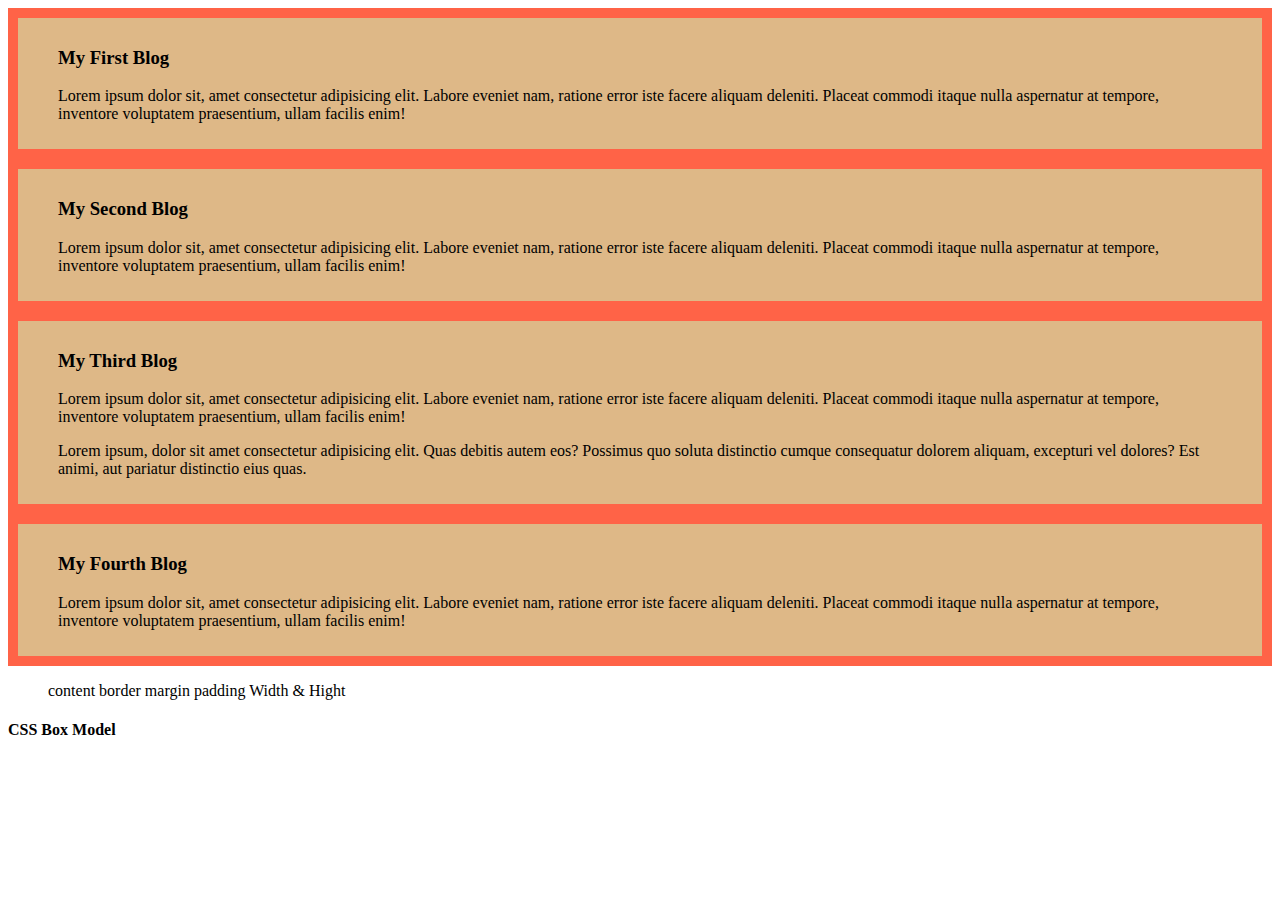
<file: CSS/blog.html>
<!DOCTYPE html>
<html lang="en">
<head>
    <meta charset="UTF-8">
    <meta name="viewport" content="width=device-width, initial-scale=1.0">
    <title>My Developer Blogs</title>
<style>
    *{max-resolution: 10px ;}
    .blog{background-color: burlywood;
    border: 10px solid tomato ;
    border-radius:20px 
    padding-left: 30px;
    padding: 10px 40px;} 
</style>
</head>
<body>
    <div class="blog">
        <h3>My First Blog  </h3>    
        <p>Lorem ipsum dolor sit, amet consectetur adipisicing elit. Labore eveniet nam, ratione error iste facere aliquam deleniti. Placeat commodi itaque nulla aspernatur at tempore, inventore voluptatem praesentium, ullam facilis enim!</p>
    </div>
    <div class="blog">
        <h3>My Second Blog  </h3>    
        <p>Lorem ipsum dolor sit, amet consectetur adipisicing elit. Labore eveniet nam, ratione error iste facere aliquam deleniti. Placeat commodi itaque nulla aspernatur at tempore, inventore voluptatem praesentium, ullam facilis enim!</p>
    </div>
    <div class="blog">
        <h3>My Third Blog  </h3>    
        <p>Lorem ipsum dolor sit, amet consectetur adipisicing elit. Labore eveniet nam, ratione error iste facere aliquam deleniti. Placeat commodi itaque nulla aspernatur at tempore, inventore voluptatem praesentium, ullam facilis enim!</p>
    <p>Lorem ipsum, dolor sit amet consectetur adipisicing elit. Quas debitis autem eos? Possimus quo soluta distinctio cumque consequatur dolorem aliquam, excepturi vel dolores? Est animi, aut pariatur distinctio eius quas.</p>
    </div>
    <div class="blog">
        <h3>My Fourth Blog  </h3>    
        <p>Lorem ipsum dolor sit, amet consectetur adipisicing elit. Labore eveniet nam, ratione error iste facere aliquam deleniti. Placeat commodi itaque nulla aspernatur at tempore, inventore voluptatem praesentium, ullam facilis enim!</p>
    </div>
    <ol>
        content
        border
        margin
        padding
        Width & Hight   
    </ol>
    <h4>CSS Box Model</h4>
</body>
</html>
</file>
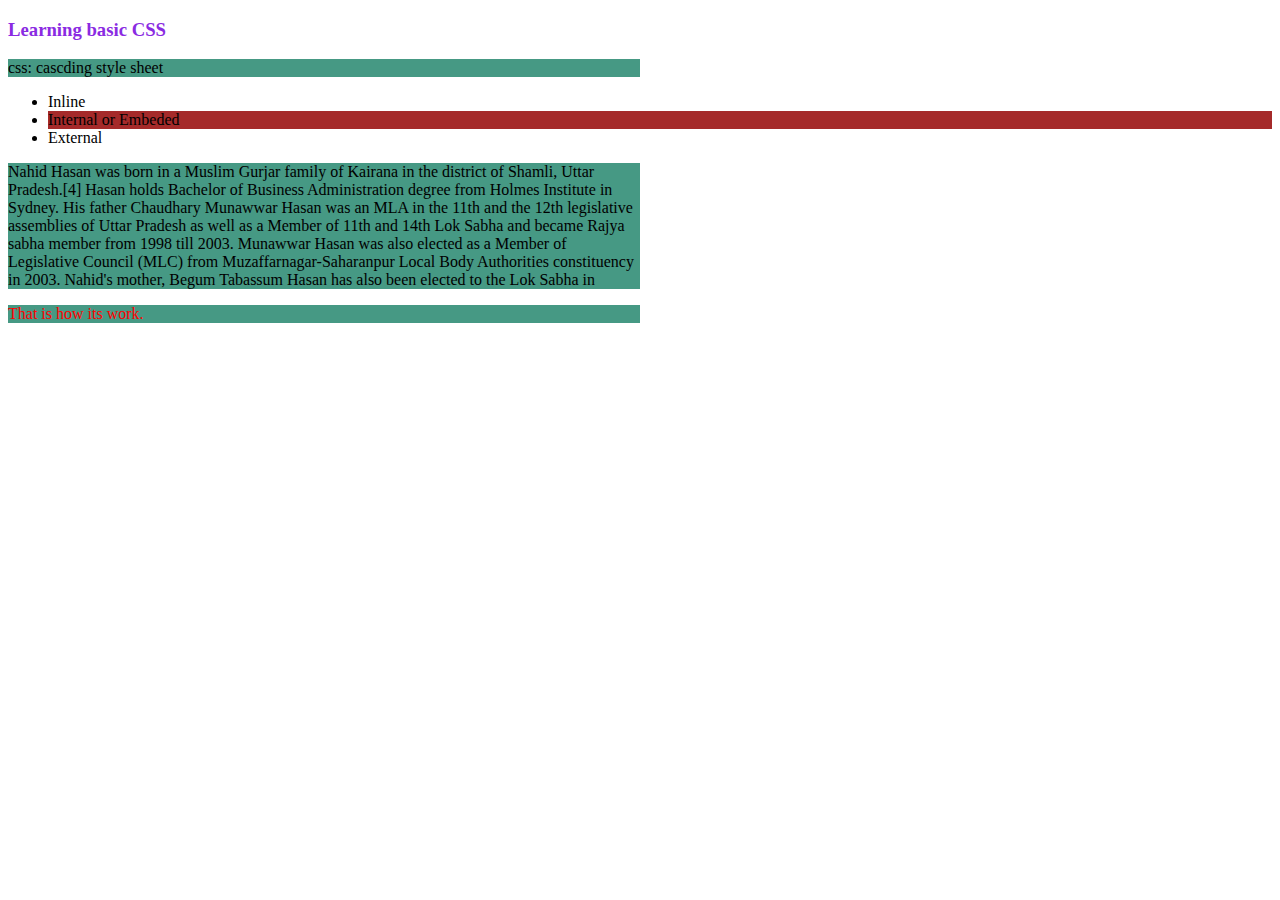
<file: CSS/color.html>
<!DOCTYPE html>
<html lang="en">
<head>
    <meta charset="UTF-8">
    <meta name="viewport" content="width=device-width, initial-scale=1.0">
    <title>Explore Basic CSS</title>
<style>
    .bok{text-emphasis-color: yellow;}
    #short{color:red}
   p{background-color: rgb(70, 153, 132);
   width: 50%;}
</style>
</head>
<body>
   <h3 style="color:blueviolet"> Learning basic CSS</h3>
   <P class="bok"> css: cascding style sheet</P> 
   <ul>
<li> Inline </li>
<li style="background-color: brown;"> Internal or Embeded</li>
<li> External</li>
   </ul>

   <p class="bok"> Nahid Hasan was born in a Muslim Gurjar family of Kairana in the district of Shamli, Uttar Pradesh.[4]

    Hasan holds Bachelor of Business Administration degree from Holmes Institute in Sydney. His father Chaudhary Munawwar Hasan was an MLA in the 11th and the 12th legislative assemblies of Uttar Pradesh as well as a Member of 11th and 14th Lok Sabha and became Rajya sabha member from 1998 till 2003. Munawwar Hasan was also elected as a Member of Legislative Council (MLC) from Muzaffarnagar-Saharanpur Local Body Authorities constituency in 2003. Nahid's mother, Begum Tabassum Hasan has also been elected to the Lok Sabha in</p>
<p id="short"> That is how its work.</p></body>
</html>
</file>
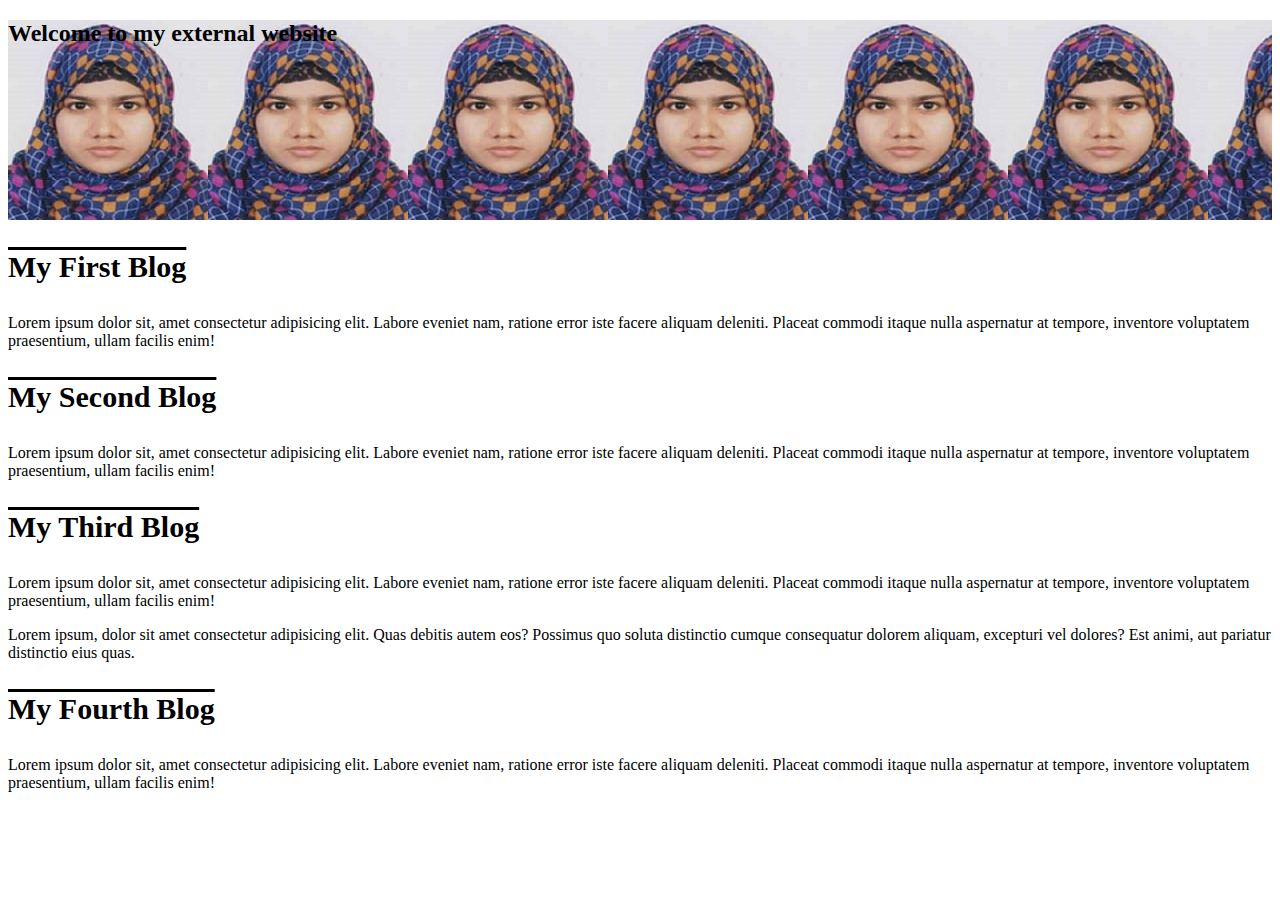
<file: CSS/external.html>
<!DOCTYPE html>
<html lang="en">
<head>
    <meta charset="UTF-8">
    <meta name="viewport" content="width=device-width, initial-scale=1.0">
    <title>External css</title>
    <link rel="stylesheet" href="styles/blog.css">
</head>
<body>

<header class="header">
    <h2> Welcome to my external website

    </h2>
</header>


    <div class="blog">
        <h3>My First Blog  </h3>    
        <p>Lorem ipsum dolor sit, amet consectetur adipisicing elit. Labore eveniet nam, ratione error iste facere aliquam deleniti. Placeat commodi itaque nulla aspernatur at tempore, inventore voluptatem praesentium, ullam facilis enim!</p>
    </div>
    <div class="blog">
        <h3>My Second Blog  </h3>    
        <p>Lorem ipsum dolor sit, amet consectetur adipisicing elit. Labore eveniet nam, ratione error iste facere aliquam deleniti. Placeat commodi itaque nulla aspernatur at tempore, inventore voluptatem praesentium, ullam facilis enim!</p>
    </div>
    <div class="blog">
        <h3>My Third Blog  </h3>    
        <p>Lorem ipsum dolor sit, amet consectetur adipisicing elit. Labore eveniet nam, ratione error iste facere aliquam deleniti. Placeat commodi itaque nulla aspernatur at tempore, inventore voluptatem praesentium, ullam facilis enim!</p>
    <p>Lorem ipsum, dolor sit amet consectetur adipisicing elit. Quas debitis autem eos? Possimus quo soluta distinctio cumque consequatur dolorem aliquam, excepturi vel dolores? Est animi, aut pariatur distinctio eius quas.</p>
    </div>
    <div class=" fourth blog">
        <h3>My Fourth Blog  </h3>    
        <p>Lorem ipsum dolor sit, amet consectetur adipisicing elit. Labore eveniet nam, ratione error iste facere aliquam deleniti. Placeat commodi itaque nulla aspernatur at tempore, inventore voluptatem praesentium, ullam facilis enim!</p>
    </div>
</body>
</html>
</file>
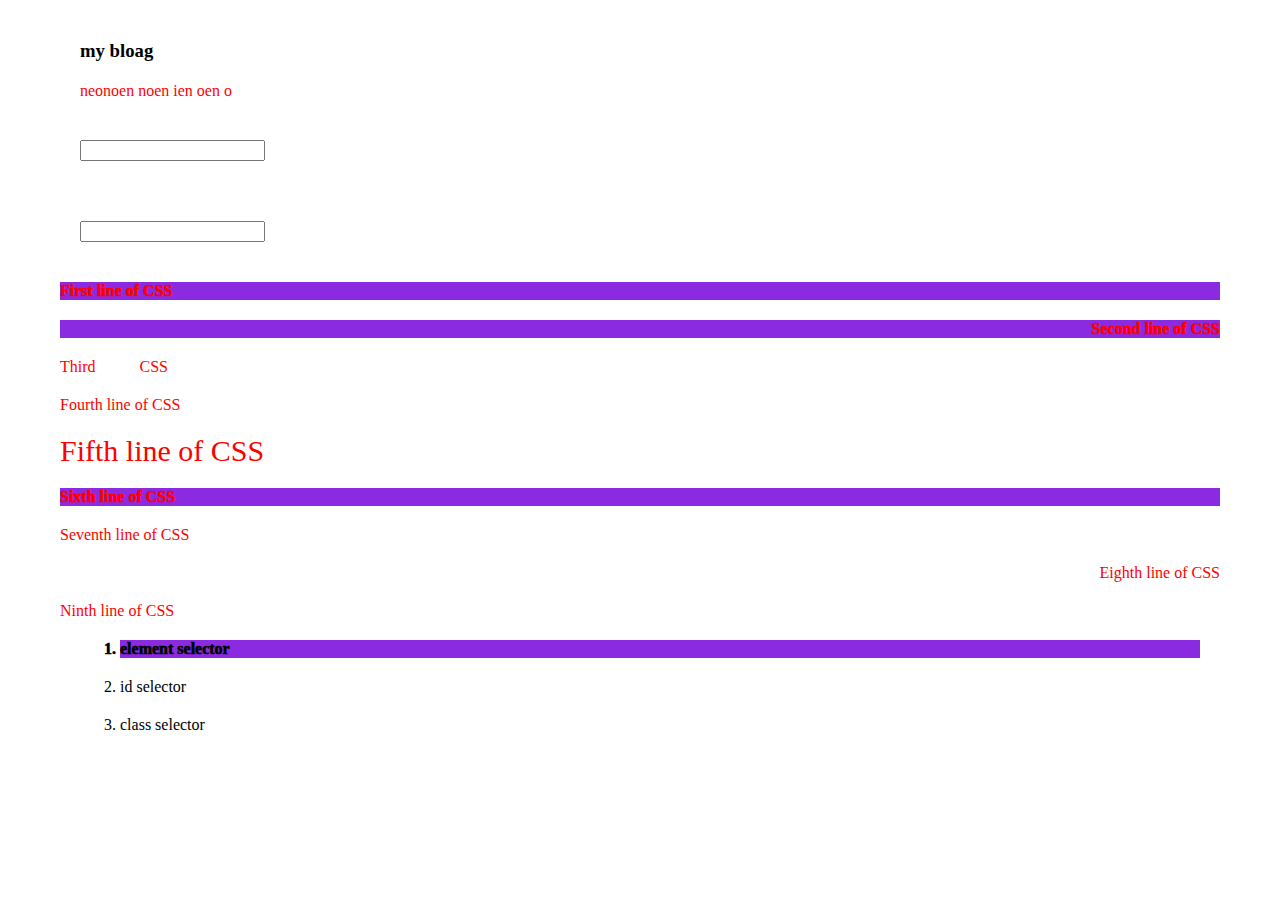
<file: CSS/selector.html>
<!DOCTYPE html>
<html lang="en">
<head>
    <meta charset="UTF-8">
    <meta name="viewport" content="width= , initial-scale=1.0">
    <title>Mixed Selector </title>
    <style>
         *{margin:20px;}
    p{color:red;}
.sa{text-size:50px;}
#fifth{font-size: 30px}
.tap{text-align: right;}
.bold, tap bold{font-weight: 1000; background-color: blueviolet;}
    input[type="pass"}{color:red;}
   .blog{color:blanchedalmond}
    </style>
    
</head>
<body>
<div class="blog"> <h3> my bloag</h3> 
    <p> neonoen noen ien oen o</p></div>
    <h4></h4>
    <form><input type="text"> </form>
    <form><input type="pass"> </form>
    <p class="bold">First line of CSS </p>
    <p class="tap bold">Second line of CSS </p>
    <p>Third <span class="sa"></span> CSS </p>
    <p>Fourth line of CSS </p>
    <p id="fifth">Fifth line of CSS </p>
    <p class="bold">Sixth line of CSS </p>
    <p>Seventh line of CSS </p>
    <p class="tap">Eighth line of CSS </p>
    <p>Ninth line of CSS </p>
    <ol>
        <li class="bold"> element selector</li>
        <li> id selector </li>
        <li> class selector </li>
        
    </ol>
</body>
</html>
</file>
<file: CSS/styles/blog.css>
.header{height: 200px;
background-color: aquamarine;
background-image: url(nazifa.jpg);
background-repeat: repeat-x;
background-size: contain;
background-image: url('../Photo\ 3280.jpg');
}

h3{font-size: 30px;
text-decoration: overline;}
.fourth{/*display: none;}


.header{background-color: red;}
</file>
